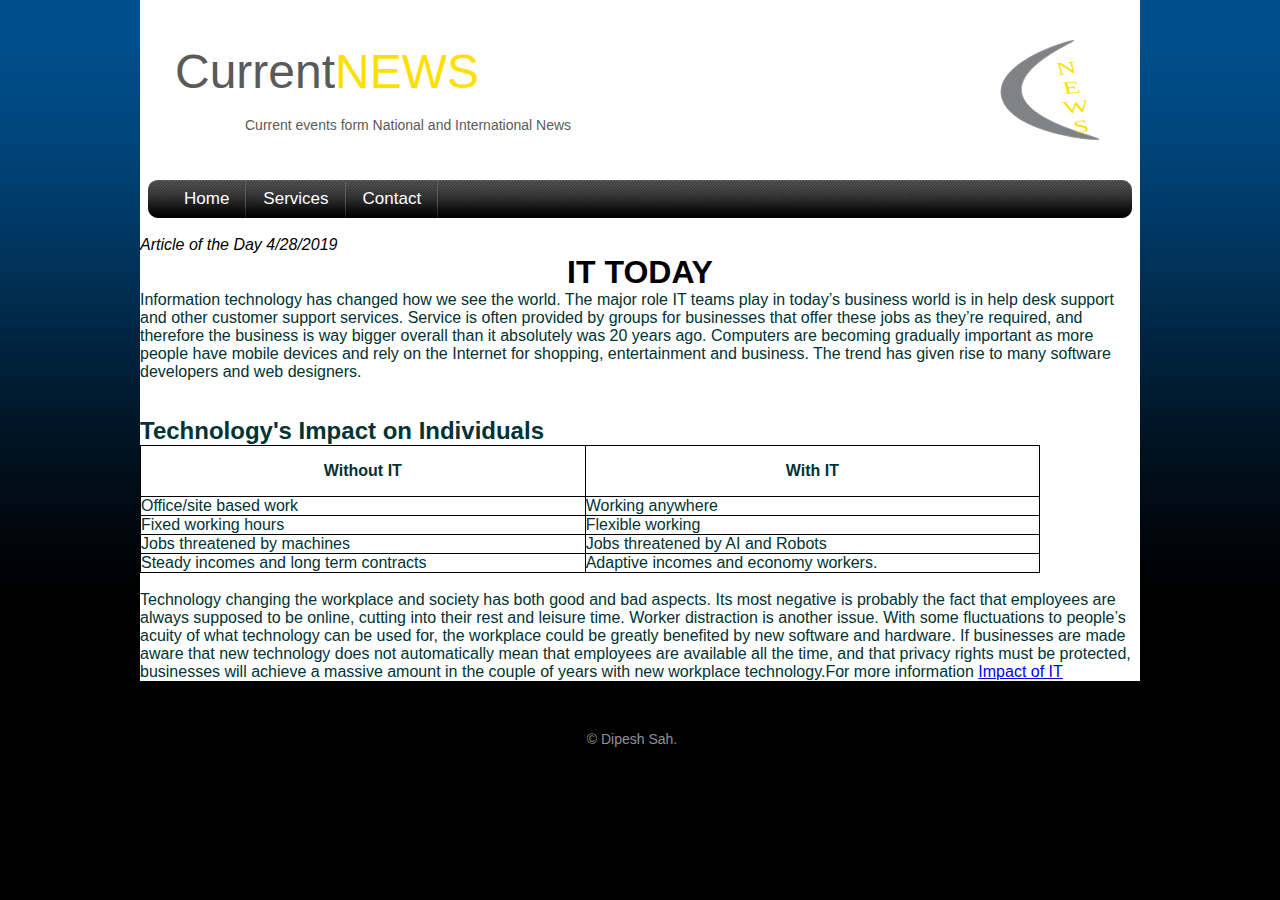
<file: index.html>
﻿<!DOCTYPE html>
<html lang="en">
<head>
<title>Course project</title>
<link rel="stylesheet" media="screen" type="text/css" href="color.css" />

<meta charset="utf-8">
<style>
	
	svg {height: 100px; width: 100px; float: right; padding:40px;}
    table, td, th {
  border: 1px solid black;
}

table {
  border-collapse: collapse;
  width: 90%;
  color:#003333

}

th {
  height: 50px;
}
</style>
<body>

    <div id="container">
    	<svg xmlns="http://www.w3.org/2000/svg" viewBox="0 0 111.73 113"><defs><style>.cls-1{fill:#808285;stroke:#939598;stroke-miterlimit:10;}.cls-2{writing-mode:tb;text-orientation:upright;glyph-orientation-vertical:0deg;font-size:30.84px;fill:#FFDF00;font-family:Broadway;}</style></defs><title>Asset 3</title><g id="Layer_2" data-name="Layer 2"><g id="Layer_1-2" data-name="Layer 1"><path class="cls-1" d="M111.19,112.18C109,114.42,11.56,105.41,1.32,65S80.44-.75,82.73.55c2.11,1.21-65.24,28.09-58.85,59.69C30.56,93.23,113.28,110,111.19,112.18Z"/><text class="cls-2" transform="matrix(1, -0.09, 0.16, 0.63, 71.61, 20.59)">NEWS</text></g></g></svg>
			  

      <div id="body_space">
        <div id="header">
		  <div id="logo-block">

		    
            <p id="logo">Current<span class="logocolor">NEWS</span></p><br>
		    <p id="slogan">Current events form National and International News</p>
		     
		    	
			
			
		 </div>
		  <div class="cls"></div>
  		  <div id="top-nav-bg">
            <div id="top-nav">
			  
              <ul>
                <li><a href="index.html">Home</a></li>
                <li><a href="services.html">Services</a></li>
                <li><a href="contact.html">Contact</a></li>
                </ul>
			 
			</div>
		</div>
	     <br>
	    </div>
	  </div>
	  <p><i>Article of the Day 4/28/2019</i></p>
	  <h1 style="text-align:center">IT TODAY</h1>
	  <p style="color:#003333">Information technology has changed how we see the world. The major role IT teams play in today’s business world is in help desk support and other customer support services. Service is often provided by groups for businesses that offer these jobs as they’re required, and therefore the business is way bigger overall than it absolutely was 20 years ago. Computers are becoming gradually important as more people have mobile devices and rely on the Internet for shopping, entertainment and business. The trend has given rise to many software developers and web designers.</p><br><br>
	  <h2 style="color:#003333 ">Technology's Impact on Individuals</h2>
	  <table>
    <tr>
      <th>Without IT</th>
      <th>With IT</th>
    </tr>
    <tr>
      <td>Office/site based work</td>
      <td>Working anywhere</td>
    </tr>
    <tr>
      <td>Fixed working hours</td>
      <td>Flexible working</td>
    </tr>
    <tr>
      <td>Jobs threatened by machines</td>
      <td>Jobs threatened by AI and Robots</td>
    </tr>
    <tr>
      <td>Steady incomes and long term contracts</td>
      <td>Adaptive incomes and economy workers.</td>
    </tr>
  </tbody>
</table><br>
<p style="color:#003333">Technology changing the workplace and society has both good and bad aspects. Its most negative is probably the fact that employees are always supposed to be online, cutting into their rest and leisure time. Worker distraction is another issue. With some fluctuations to people’s acuity of what technology can be used for, the workplace could be greatly benefited by new software and hardware. If businesses are made aware that new technology does not automatically mean that employees are available all the time, and that privacy rights must be protected, businesses will achieve a massive amount in the couple of years with new workplace technology.For more information <a href="https://www.dips.x10host.com">Impact of IT</a></p>
	  
	  <div id="footer">
	    <div id="footer-pad">
	      <div class="line"></div>
		  
	      <p> &copy; Dipesh Sah.</p>
		  
	    </div>
	  </div>
	</div>







</body>
</html>
</file>
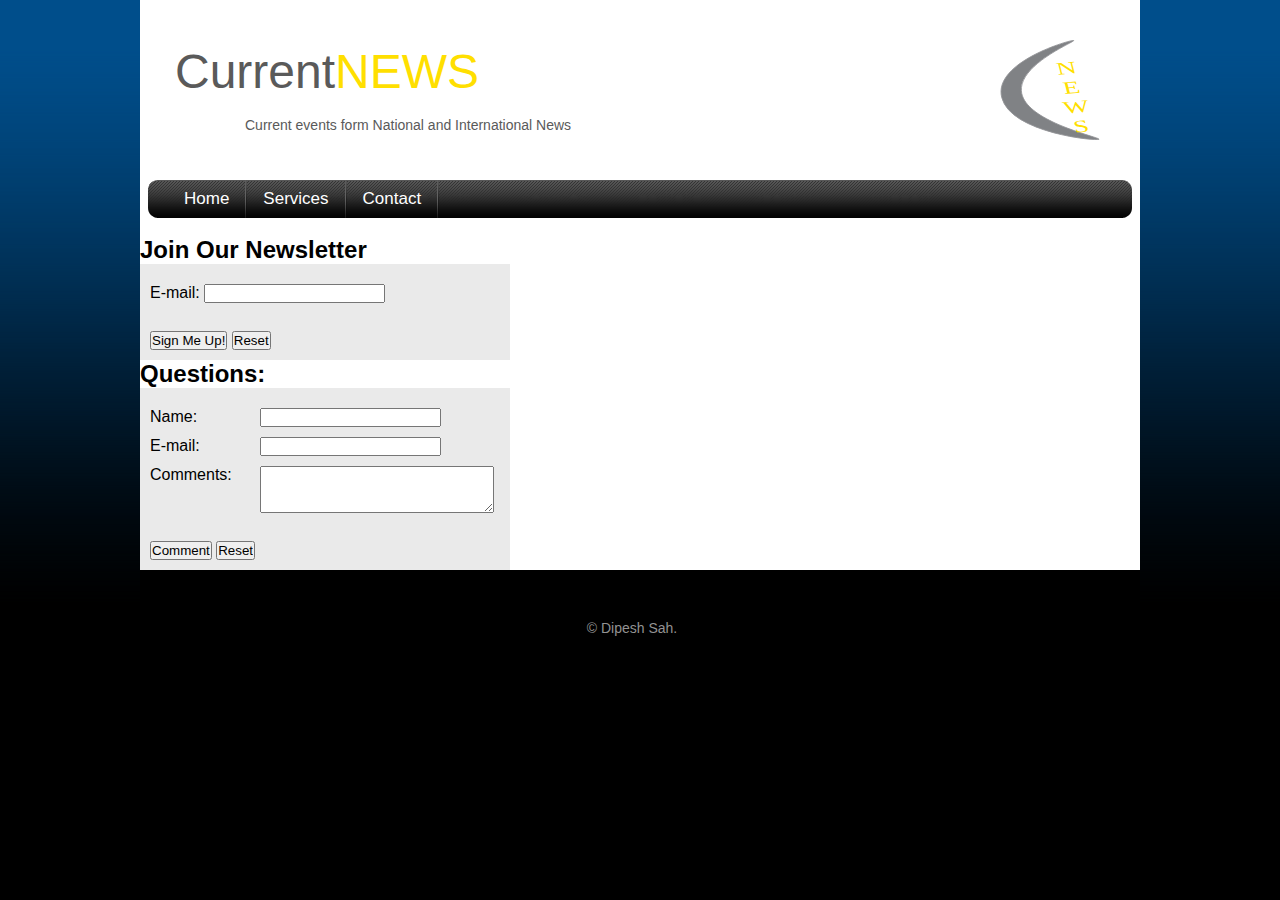
<file: contact.html>
<!DOCTYPE html>
<html lang="en">
<head>
<title>Course project</title>
<link rel="stylesheet" media="screen" type="text/css" href="color.css" />
<meta charset="utf-8">
<style>
	form { background-color: #eaeaea;
        font-family: arial, san-serif;
          width: 350px;
            padding: 10px;

           
        
}
label { float: left; clear: left; display: block;
          width: 100px;
            padding-right: 10px;
             margin-top: 10px;
         }

textarea { display: block; margin-top: 10px; }
input {  margin-top: 10px;}


svg {height: 100px; width: 100px; float: right; padding:40px;}
	

</style>
</head>
<body>
    <div id="container">
    	<svg xmlns="http://www.w3.org/2000/svg" viewBox="0 0 111.73 113"><defs><style>.cls-1{fill:#808285;stroke:#939598;stroke-miterlimit:10;}.cls-2{writing-mode:tb;text-orientation:upright;glyph-orientation-vertical:0deg;font-size:30.84px;fill:#FFDF00;font-family:Broadway;}</style></defs><title>Asset 3</title><g id="Layer_2" data-name="Layer 2"><g id="Layer_1-2" data-name="Layer 1"><path class="cls-1" d="M111.19,112.18C109,114.42,11.56,105.41,1.32,65S80.44-.75,82.73.55c2.11,1.21-65.24,28.09-58.85,59.69C30.56,93.23,113.28,110,111.19,112.18Z"/><text class="cls-2" transform="matrix(1, -0.09, 0.16, 0.63, 71.61, 20.59)">NEWS</text></g></g></svg>
      <div id="body_space">
        <div id="header">
		  <div id="logo-block">
		    
            <p id="logo">Current<span class="logocolor">NEWS</span></p><br>
		    <p id="slogan">Current events form National and International News</p>
			
		 </div>
		  <div class="cls"></div>
  		  <div id="top-nav-bg">
            <div id="top-nav">
			  
              <ul>
                <li><a href="index.html">Home</a></li>
                <li><a href="services.html">Services</a></li>
                <li><a href="contact.html">Contact</a></li>
                </ul>
			 
			</div>
		</div>
	     <br>
	    </div>
	  </div>
	  
	  
	  <h2>Join Our Newsletter</h2>
<form method="get">
E-mail: <input type="text" name="email" id="email">
<br>
<br>
<input type="submit" value="Sign Me Up!"> <input type="reset">
</form>

	  
	  <h2>Questions:</h2>
	  <div><form method="get">
<label for="myName">Name:</label>
<input type="text" name="myName" id="myName" maxlength="30" >
<label for="myEmail">E-mail:</label>
<input type="text" name="myEmail" id="myEmail" maxlength="30" >
<label for="myComments">Comments:</label>
<textarea name="myComments" id="myComments" rows="3" cols="27" maxlength="30" ></textarea><br>



<input type="submit" value="Comment">
<input type="reset"></form></div>



	  <div id="footer">
	    <div id="footer-pad">
	      <div class="line"></div>
		  
	      <p>&copy; Dipesh Sah.</p>
		  
	    </div>
	  </div>
	</div>
	

</body>
</html>
</file>
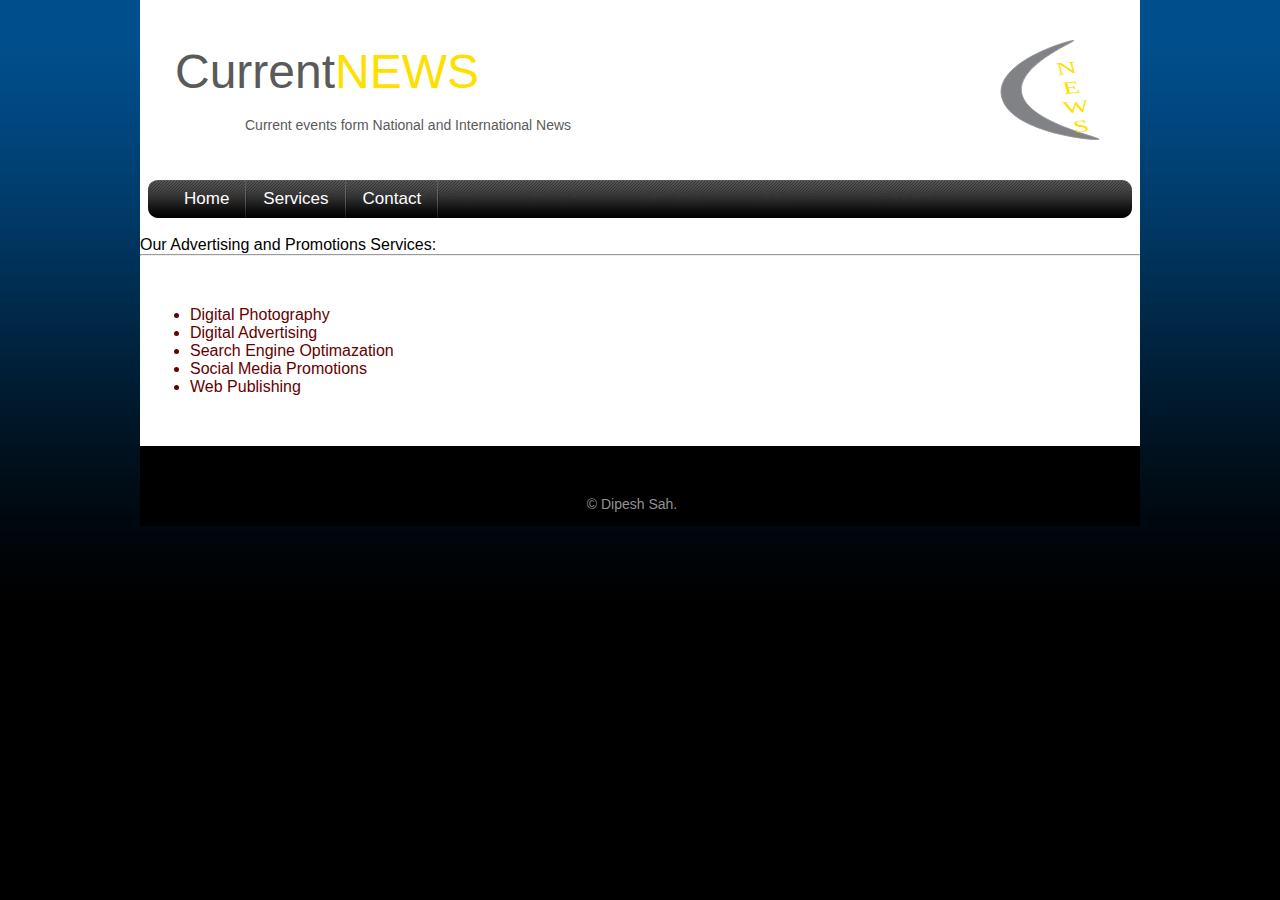
<file: services.html>
<!DOCTYPE html>
<html lang="en">
<head>
<title>Course project</title>
<link rel="stylesheet" media="screen" type="text/css" href="color.css" />

<meta charset="utf-8">
<style>
	
	
	svg {height: 100px; width: 100px; float: right; padding:40px;}


</style>
</head>
<body>

    <div id="container">
    	<svg xmlns="http://www.w3.org/2000/svg" viewBox="0 0 111.73 113"><defs><style>.cls-1{fill:#808285;stroke:#939598;stroke-miterlimit:10;}.cls-2{writing-mode:tb;text-orientation:upright;glyph-orientation-vertical:0deg;font-size:30.84px;fill:#FFDF00;font-family:Broadway;}</style></defs><title>Asset 3</title><g id="Layer_2" data-name="Layer 2"><g id="Layer_1-2" data-name="Layer 1"><path class="cls-1" d="M111.19,112.18C109,114.42,11.56,105.41,1.32,65S80.44-.75,82.73.55c2.11,1.21-65.24,28.09-58.85,59.69C30.56,93.23,113.28,110,111.19,112.18Z"/><text class="cls-2" transform="matrix(1, -0.09, 0.16, 0.63, 71.61, 20.59)">NEWS</text></g></g></svg>
      <div id="body_space">
        <div id="header">
		  <div id="logo-block">
		    
            <p id="logo">Current<span class="logocolor">NEWS</span></p><br>
		    <p id="slogan">Current events form National and International News</p>
			
		 </div>
		  <div class="cls"></div>
  		  <div id="top-nav-bg">
            <div id="top-nav">
			  
              <ul>
                <li><a href="index.html">Home</a></li>
                <li><a href="services.html">Services</a></li>
                <li><a href="contact.html">Contact</a></li>
                </ul>
			 
			</div>
		</div>
	     <br>

	    </div>
	  </div>
	  <p>Our Advertising and Promotions Services:</p><hr>
	  
	  <div style="color:#660000;padding:50px;">
  <ul>
  <li>Digital Photography</li>
  <li>Digital Advertising</li>
  <li>Search Engine Optimazation</li>
  <li>Social Media Promotions</li>
  <li>Web Publishing</li>
  </ul>
</div> 

	  
	  <div id="footer">
	    <div id="footer-pad">
	      <div class="line"></div>
		  
	      <p> &copy; Dipesh Sah.</p>
		  
	    </div>
	  </div>
	</div>

</body>
</html>
</file>
<file: color.css>
* {
  margin: 0;
  padding: 0;
  }
body {
  font-size:100%;
  font-family: Arial, sans-serif;
 
  background:#000 url(images/background.gif) repeat-x top left;

}

#container {
  width:1000px;
  background:#FFF;
  margin:0 auto 0 auto;
}

#body_space {
  padding:0 8px 0 8px;
}
  
#header {
  width:984px;
  background:#FFF;
  margin:0 auto 0 auto;
}

.cls {
clear:both;
}



#logo-block {
  height:126px;
  width:601px;
  float:left;
  text-align:left;
}

#logo {
  padding-top:44px;
  line-height:40px;
  font:48px Arial, "Times New Roman", Times;
  padding-left:27px;
  color:#5A5A5A;
}

#slogan {
  font:14px Arial, "Times New Roman", Times;
  color:#5A5A5A;
  padding-left:97px;
}

.logocolor {
color:#FFDF00;
}







#top-nav-bg  {
  background:transparent url(images/topnavbar.gif) no-repeat top left;
  height:38px;
  width:984px;
}

  
#top-nav {
  height:38px;
  width:984px;
}
  
#top-nav ul {
  list-style:none;
  padding-left:20px;
}
  
#top-nav ul a {
  background-image: url(images/topnavdivider.gif);
  background-repeat: no-repeat;
  background-position: right;
  padding-right: 18px;
  padding-left: 16px;
  display: block;
  line-height: 38px;
  text-decoration: none;
  font-family: Arial, "Times New Roman", Times, serif;
  font-size: 17px;
  color: #FFF;
}
  
#top-nav ul a:hover {
  color: #FDA041;
  text-decoration: underline;
}
 
  #top-nav li {
    float:left;
  }
  






#footer {
  clear:both;
  background:#000; 
  width:1000px;
  height:80px;
  margin:0 auto 0 auto;
  text-align:left;
}

#footer-pad {
  width:984px;
  padding:50px 0px 0px 0px;
  text-align:center;
}

#footer p {
  font:14px Arial, "Times New Roman", Times;
  color:#929292;
}
</file>
